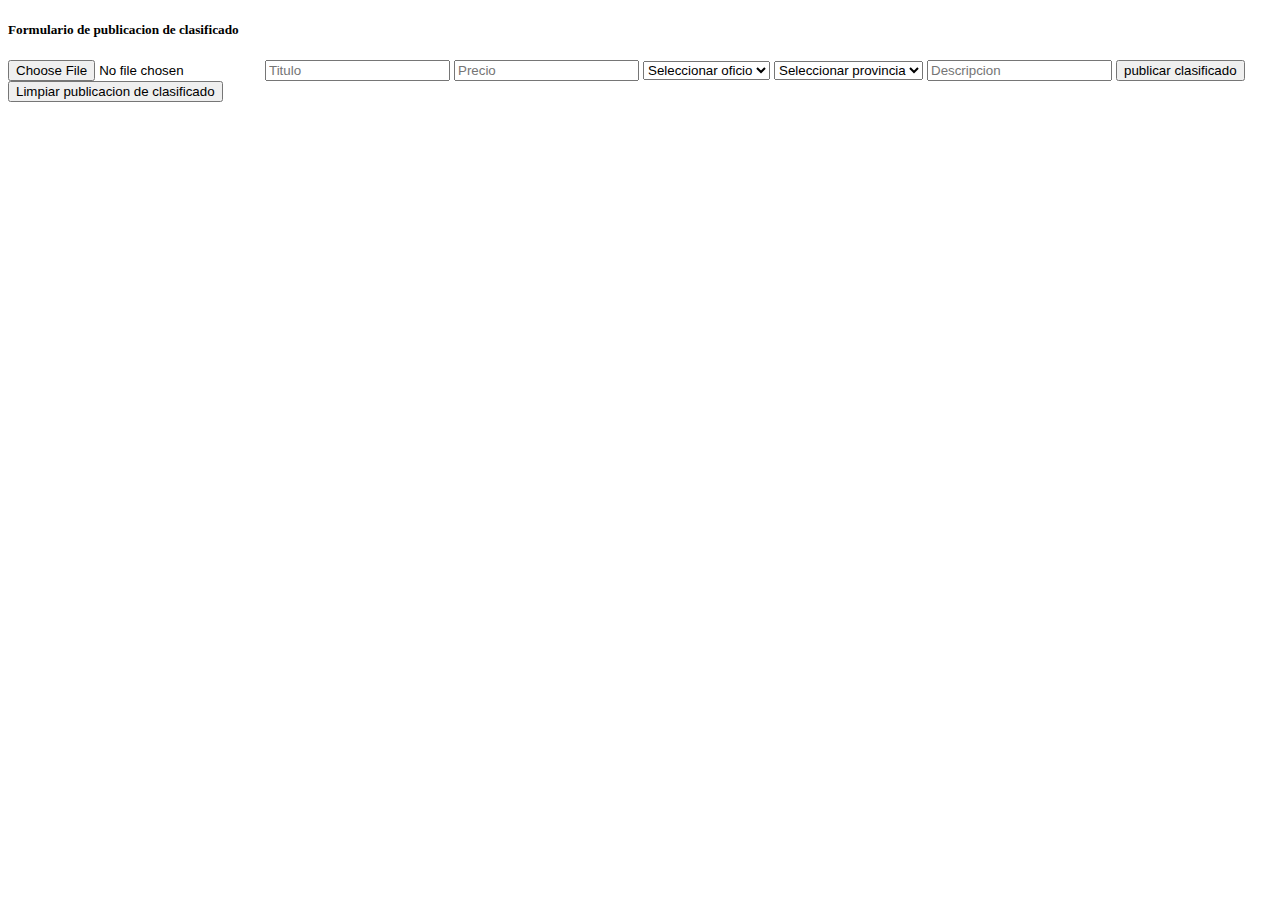
<file: src/main/resources/templates/formularioClasificados.html>
<!DOCTYPE html>
<!--
To change this license header, choose License Headers in Project Properties.
To change this template file, choose Tools | Templates
and open the template in the editor.
-->
<html lang="en" xmlns="http://www.w3.org/1999/xhtml">
    <head>
        <title>TODO supply a title</title>
        <meta charset="UTF-8">
            <meta name="viewport" content="width=device-width, initial-scale=1.0">
                <link href="https://cdn.jsdelivr.net/npm/bootstrap@5.1.3/dist/css/bootstrap.min.css" rel="stylesheet" integrity="sha384-1BmE4kWBq78iYhFldvKuhfTAU6auU8tT94WrHftjDbrCEXSU1oBoqyl2QvZ6jIW3" crossorigin="anonymous">


                    </head>
                    <body>

                        <!--<div th:replace="index :: navbar2"></div>-->

                        <div class="form-login">
                            <form th:action="@{/cargarPublicacion}" method = "POST" enctype="multipart/form-data"> <!-- enctype="multipart/form-data" este ultimo para enviar archivo-->                 
                                <h5>Formulario de publicacion de clasificado</h5>
                                <p th:if="${Error != null}" th:text="${Error}" style=color:red;></p><!--esto vincula al controlador error con servicio--> 

                                <!--<input type="file" class="form-control" name="archivo" placeholder="foto"/>  envia el archivo ala base de datos -->       
                                <input type="file" class="form-control" name="archivo" placeholder="foto"/>
                                <!--hidden sirve es pra que la etiqueta funcione pero no se muestre en la vista-->
                                <input type="hidden" class="form-control" name="idUsuario" 
                                       placeholder="id"  th:value="${session.usuariosession.id}"/>
                                <!--//session.usuariosession.id trael el ID del usuario que inicio sesion en ese momento (en el metodo get del controlador tiene una anoracion que permite hacer eso)-->
                                <input th:value="${titulo}" class="form-control" type="text" name="titulo"
                                       placeholder="Titulo"/> <!-- envia el nombre ala base de datos -->
                                <input th:value="${precio}" class="form-control" type="number" name="precio"
                                       placeholder="Precio"/>
                                <select name="oficio">
                                    <option selected value=""> 
                                        Seleccionar oficio

                                    </option>
                                    <option th:each="oficio:${oficios}" th:text="${oficio.nombre"> 

                                    </option>

                                </select> 

                                <select name="provincia">
                                    <option selected value=""> 
                                        Seleccionar provincia

                                    </option>
                                    <option th:each="provincia:${provincias}" th:text="${provincias.nombre"> 

                                    </option>

                                </select>

                                <input th:value="${descripcion}" class="form-control" type="text" name="descripcion" 
                                       placeholder="Descripcion"/>

                                <button class="buttons" type="submit" name="registro" onclick="alert('Registrado')"> publicar clasificado</button> <!-- boton para enviar todo lo demas ala base de datos -->
                                <button class="buttons" type="reset" name="borrar" onclick="alert('Borrado')"> Limpiar publicacion de clasificado</button>    <!-- boton para limpiar registro de formulario -->    
                            </form>
                        </div>   

                        <!--                        <div th:replace="index :: footer2"></div>-->


                    </body>
                    </html>
</file>
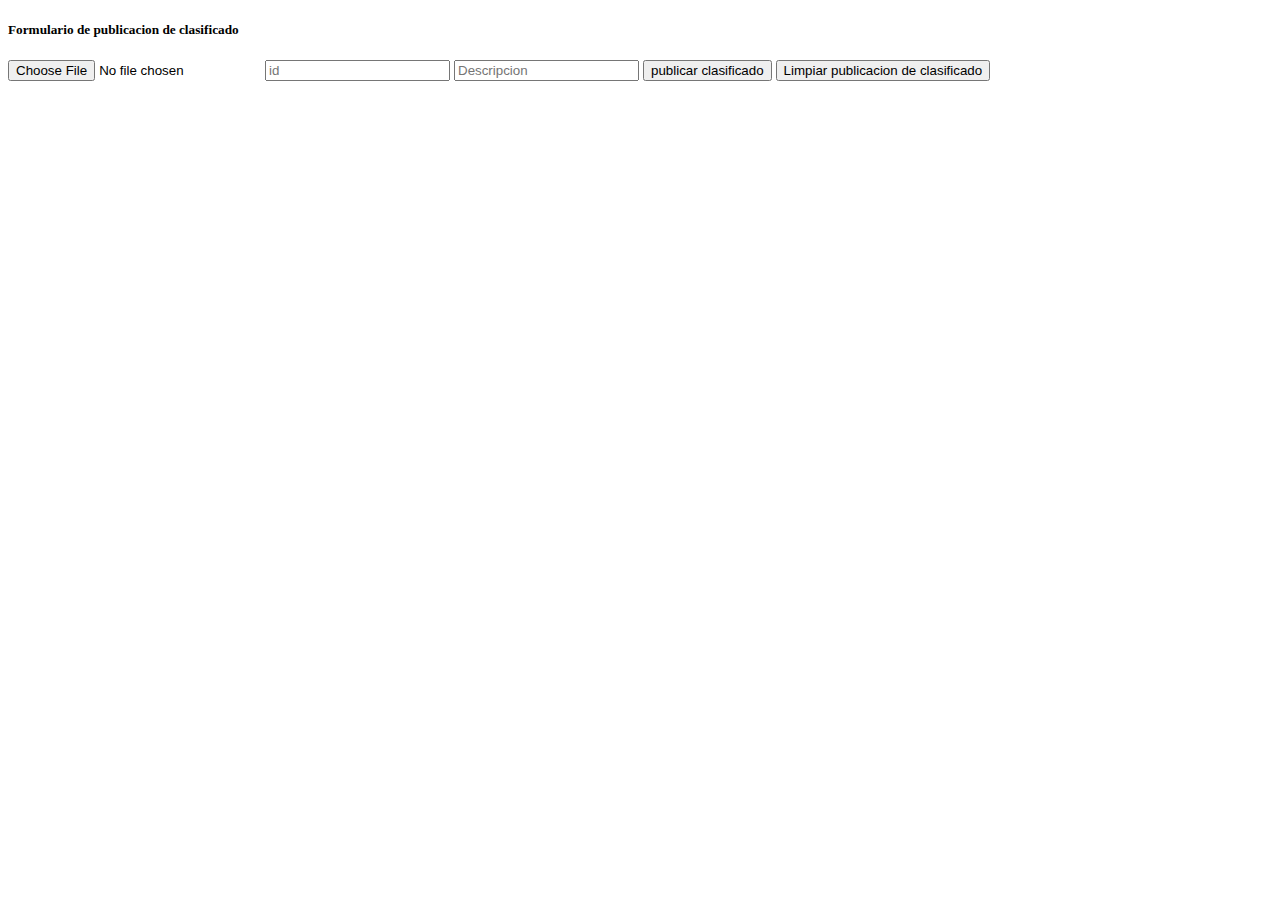
<file: src/main/resources/templates/PRUEBA.html>
<!DOCTYPE html>
<!--
To change this license header, choose License Headers in Project Properties.
To change this template file, choose Tools | Templates
and open the template in the editor.
-->
<html lang="en" xmlns:th="http://www.thymeleaf.org">
    <head>
        <title>TODO supply a title</title>
        <meta charset="UTF-8">
            <meta name="viewport" content="width=device-width, initial-scale=1.0">
                <link href="https://cdn.jsdelivr.net/npm/bootstrap@5.1.3/dist/css/bootstrap.min.css" rel="stylesheet" integrity="sha384-1BmE4kWBq78iYhFldvKuhfTAU6auU8tT94WrHftjDbrCEXSU1oBoqyl2QvZ6jIW3" crossorigin="anonymous">


                    </head>
                    <body>

                        <!--<div th:replace="index :: navbar2"></div>-->

                        <div class="form-login">
                            <form th:action="@{/cargarPublicacion}" method = "POST" enctype="multipart/form-data"> <!-- enctype="multipart/form-data" este ultimo para enviar archivo-->                 
                                <h5>Formulario de publicacion de clasificado</h5>
                                <p th:if="${Error != null}" th:text="${Error}" style=color:red;></p><!--esto vincula al controlador error con servicio--> 

                                <!--<input type="file" class="form-control" name="archivo" placeholder="foto"/>  envia el archivo ala base de datos -->       
                                <input type="file" class="form-control" name="archivo" placeholder="foto"/>
                                <!--hidden sirve es pra que la etiqueta funcione pero no se muestre en la vista-->
                                <input type="text" class="form-control" name="idUsuario" 
                                       placeholder="id"  />
                                <!--//session.usuariosession.id trael el ID del usuario que inicio sesion en ese momento (en el metodo get del controlador tiene una anoracion que permite hacer eso)-->
                               
<!--                                <select name="oficio">
                                    <option selected value=""> 
                                        Seleccionar oficio

                                    </option>
                                    <option th:each="oficio:${oficios}" th:text="${oficio.nombre"> 

                                    </option>

                                </select> 

                                <select name="provincia">
                                    <option selected value=""> 
                                        Seleccionar provincia

                                    </option>
                                    <option th:each="provincia:${provincias}" th:text="${provincias.nombre"> 

                                    </option>

                                </select>-->

                                <input th:value="${descripcion}" class="form-control" type="text" name="descripcion" 
                                       placeholder="Descripcion"/>

                                <button class="buttons" type="submit" name="registro" onclick="alert('Registrado')"> publicar clasificado</button> <!-- boton para enviar todo lo demas ala base de datos -->
                                <button class="buttons" type="reset" name="borrar" onclick="alert('Borrado')"> Limpiar publicacion de clasificado</button>    <!-- boton para limpiar registro de formulario -->    
                            </form>
                        </div>   

                        <!--                        <div th:replace="index :: footer2"></div>-->


                    </body>
                    </html>
</file>
